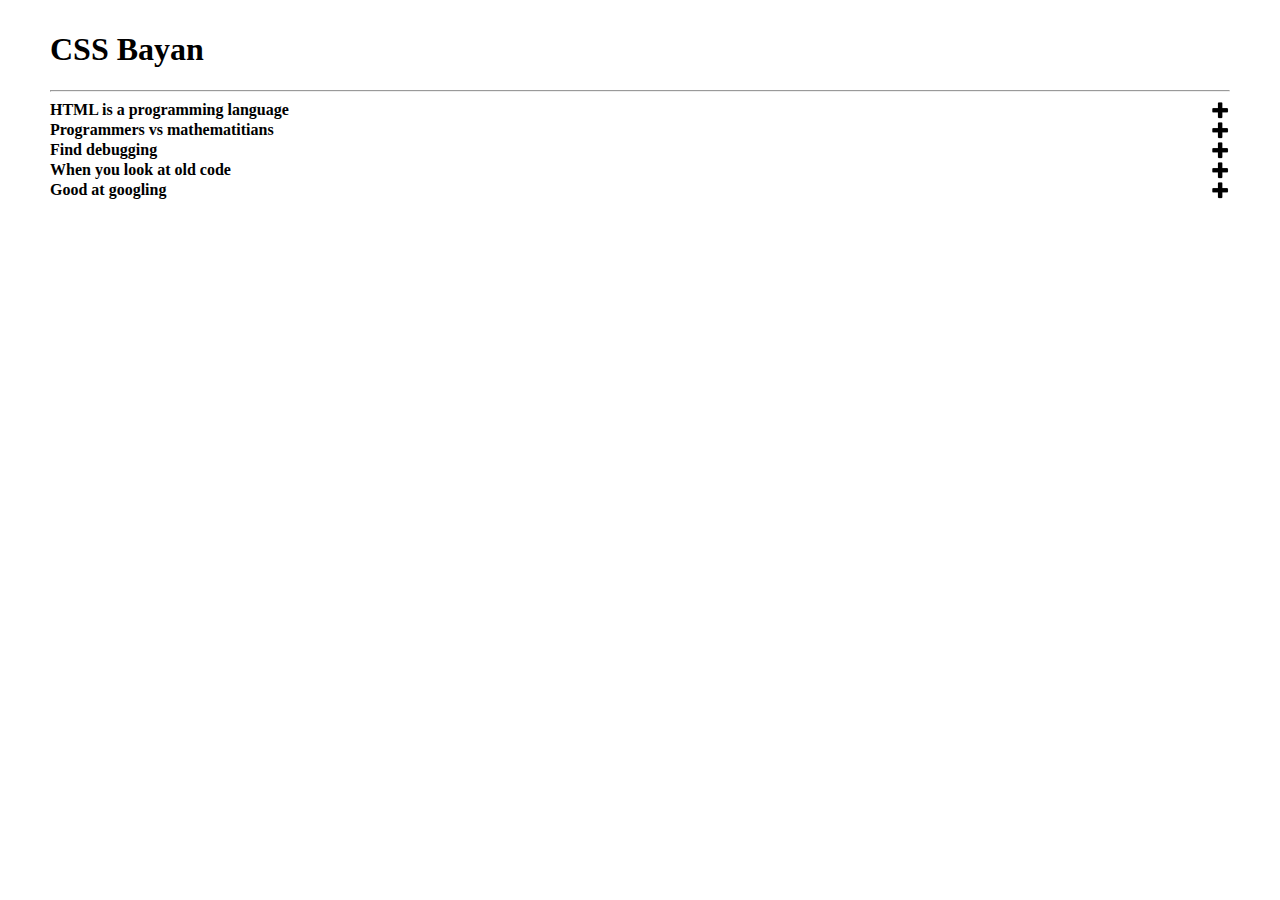
<file: index.html>
<!DOCTYPE html>
<html lang="en">
  <head>
    <meta charset="UTF-8" />
    <meta http-equiv="X-UA-Compatible" content="IE=edge" />
    <meta name="viewport" content="width=device-width, initial-scale=1.0" />
    <link rel="stylesheet" href="css/style.css" />
    <title>Document</title>
  </head>
  <body>
    <div class="container">
      <h1>CSS Bayan</h1>
      <hr />
      <div class="accordion">
        <div>
          <input
            type="radio"
            name="meme"
            id="meme1"
            class="accordion__input"
            hidden
          />
          <div class="accordion__title">
            <label for="meme1" class="accordion__label">
              HTML is a programming language
            </label>
            <img src="./images/plus.png" class="accordion__title-icon" />
          </div>
          <div class="accordion__content">
            <img
              src="./images/programming-in-html.png"
              alt="programming in html"
			  class="accordion__content-image"
            />
          </div>
        </div>
        <div>
          <input
            type="radio"
            name="meme"
            id="meme2"
            class="accordion__input"
            hidden
          />
          <div class="accordion__title">
            <label for="meme2" class="accordion__label">
              Programmers vs mathematitians
            </label>
            <img src="./images/plus.png" class="accordion__title-icon" />
          </div>

          <div class="accordion__content">
            <img
              src="./images/programmers_vs_math.jpg"
              alt="programmers vs mathematitians"
			  class="accordion__content-image"
            />
          </div>
        </div>
        <div>
          <input
            type="radio"
            name="meme"
            id="meme3"
            class="accordion__input"
            hidden
          />
          <div class="accordion__title">
            <label for="meme3" class="accordion__label">Find debugging</label>
            <img src="./images/plus.png" class="accordion__title-icon" />
          </div>
         
          <div class="accordion__content">
            <img src="./images/debugging.png" alt="debugging" class="accordion__content-image"/>
			
          </div>
        </div>

        <div>
            <input
              type="radio"
              name="meme"
              id="meme4"
              class="accordion__input"
              hidden
            />
            <div class="accordion__title">
              <label for="meme4" class="accordion__label"> When you look at old code </label>
              <img src="./images/plus.png" class="accordion__title-icon" />
            </div>
           
            <div class="accordion__content">
              <img src="./images/when-you-look-at-old-code.webp" alt="old code" class="accordion__content-image" />
            </div>
          </div>

          <div>
            <input
              type="radio"
              name="meme"
              id="meme5"
              class="accordion__input"
              hidden
            />
            <div class="accordion__title">
              <label for="meme5" class="accordion__label"> Good at googling </label>
              <img src="./images/plus.png" class="accordion__title-icon" />
            </div>
           
            <div class="accordion__content">
              <img src="./images/goodAtGoogle.webp" alt="googling" class="accordion__content-image"/>
            </div>
          </div>


      </div>
    </div>
  </body>
</html>
</file>
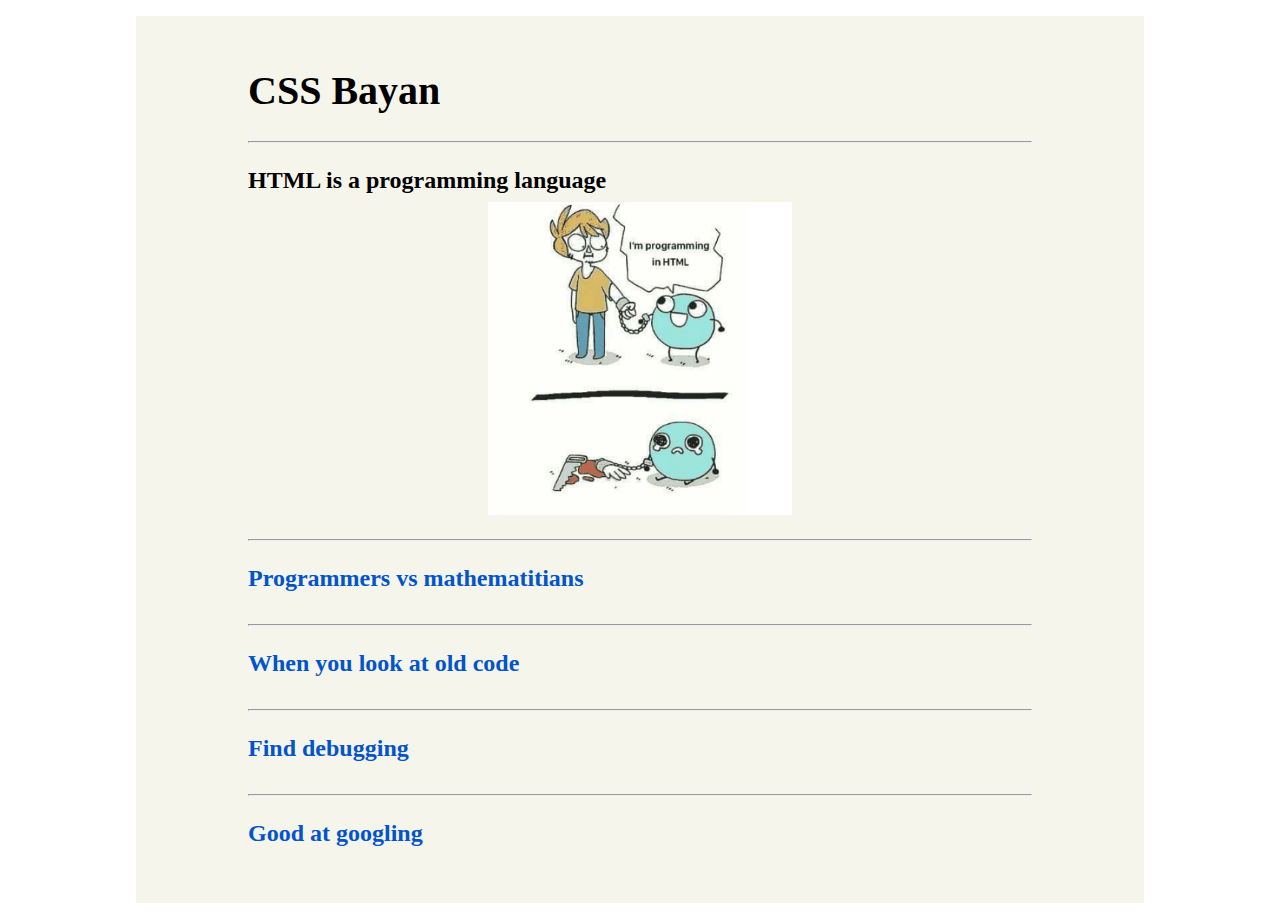
<file: cssBayan/index.html>
<!DOCTYPE html>
<html lang="en">
  <head>
    <meta charset="UTF-8" />
    <meta http-equiv="X-UA-Compatible" content="IE=edge" />
    <meta name="viewport" content="width=device-width, initial-scale=1.0" />
    <link rel="stylesheet" href="css/style.css" />
    <title>Document</title>
  </head>
  <body>
    <div class="container">
      <div class="accordion">
        <h1 class="accordion__heading">CSS Bayan</h1>

        <div class = "accordion__item">
          <hr class = "accordion__line">
          <input
            type="radio"
            name="meme"
            id="meme1"
            class="accordion__input"
            hidden
            checked
          />
            <label for="meme1" class="accordion__label">
              <div class="accordion__title">
                <p class="accordion__title-text">HTML is a programming language</p>
                <img src="./images/plus.png" class="accordion__title-icon " />
              </div>
            <div class="accordion__content">
              <img
                src="./images/programming-in-html.png"
                alt="programming in html"
                class = "accordion__content-image"
              />
            </div>
            </label>
        </div>

        <div class = "accordion__item">
          <hr class = "accordion__line">
          <input
            type="radio"
            name="meme"
            id="meme2"
            class="accordion__input"
            hidden
          />
            <label for="meme2" class="accordion__label">
              <div class="accordion__title">
                <p class="accordion__title-text">Programmers vs mathematitians</p>
                <img src="./images/plus.png" class="accordion__title-icon" />
              </div>
            <div class="accordion__content">
              <img
                src="./images/programmers_vs_math.jpg"
                alt="programming in html"
                class = "accordion__content-image"
              />
            </div>
            </label>
        </div>

        <div class = "accordion__item">
          <hr class = "accordion__line">
          <input
            type="radio"
            name="meme"
            id="meme3"
            class="accordion__input"
            hidden
          />
            <label for="meme3" class="accordion__label">
              <div class="accordion__title">
                <p class="accordion__title-text">When you look at old code</p>
                <img src="./images/plus.png" class="accordion__title-icon " />
              </div>
            <div class="accordion__content">
              <img
                src="./images/when-you-look-at-old-code.webp"
                alt="programming in html"
                class = "accordion__content-image"
              />
            </div>
            </label>
        </div>

        <div class = "accordion__item">
          <hr class = "accordion__line">
          <input
            type="radio"
            name="meme"
            id="meme4"
            class="accordion__input"
            hidden
          />
            <label for="meme4" class="accordion__label">
              <div class="accordion__title">
                <p class="accordion__title-text">Find debugging</p>
                <img src="./images/plus.png" class="accordion__title-icon " />
              </div>
            <div class="accordion__content">
              <img
                src="./images/debugging.png"
                alt="programming in html"
                class = "accordion__content-image"
              />
            </div>
            </label>
        </div>

        <div class = "accordion__item">
          <hr class = "accordion__line">
          <input
            type="radio"
            name="meme"
            id="meme5"
            class="accordion__input"
            hidden
          />
            <label for="meme5" class="accordion__label">
              <div class="accordion__title">
                <p class="accordion__title-text">Good at googling</p>
                <img src="./images/plus.png" class="accordion__title-icon " />
              </div>
            <div class="accordion__content">
              <img
                src="./images/goodAtGoogle.webp"
                alt="programming in html"
                class = "accordion__content-image"
              />
            </div>
            </label>
        </div>

      </div>
    </div>
  </body>
</html>
</file>
<file: css/style.css>
* {
  box-sizing: border-box;
}

body {
  margin: 0;
}

.container {
    max-width: 1200px;
    margin: 0 auto;
    padding: 10px;
}

.accordion {
    
}
.accordion__input {
}

.accordion__input:checked ~ .accordion__content {
  display: flex;
  justify-content: center;
  align-items: center;
  flex-direction: column;
}
.accordion__input:checked ~ .accordion__title .accordion__title-icon {
  transform: rotate(45deg);
}

.accordion__label {
  font-weight: bold;
}
.accordion__content {
  display: none;
}

.accordion__content-image {
	width: 300px;
}

.accordion__title {
  width: 100%;
  display: flex;
  justify-content: space-between;
  align-items: center;
}

.accordion__title-icon {
  width: 20px;
  height: 20px;
}
</file>
<file: cssBayan/css/style.css>
* {
  box-sizing: border-box;
}

body {
  margin: 0;
}

.container {
    max-width: 65rem;
    margin: 0 auto;
    padding: 1rem;
}

.accordion {
  background-color: #F5F5EB;
  -webkit-tap-highlight-color: transparent;
}

.accordion__heading {
  font-size: 1.5rem;
}

.accordion__line {
  margin: 0;
}

.accordion__content {
  display: none;
  justify-content: center;
  align-items: center;

}
.accordion__content-image {
	width: 17rem;
}

.accordion__input:checked ~ .accordion__label > .accordion__content {
  display: flex;
}
.accordion__input:checked ~ .accordion__label > .accordion__content .accordion__content-image{
  opacity: 1;
}

.accordion__item > .accordion__input:checked ~ .accordion__label .accordion__title .accordion__title-icon {
  transform: rotate(45deg);
}

.accordion__label {
  display: block;
  padding: 1.5rem 0;
  font-weight: bold;
  color: #0254CD;
}

.accordion__input:active ~ .accordion__label .accordion__title {
  color: #0254CD;
}

.accordion__input:checked ~ .accordion__label .accordion__title {
  color: #010101;
}

.accordion__title {
  font-size: 0.8rem;
  display: flex;
  justify-content: space-between;
  align-items: start;
}

.accordion__title-text {
  margin: 0 0 0.5rem 0;

}

.accordion__title-icon {
 display: block;
  width: 1rem;
  height: 1rem;
  transition: all 0.3s;
}

@keyframes anima{
  0% {
    opacity: 0;
    transform: scale(0.6);
  }
  100% {
    opacity: 1;
    transform: scale(1);
  }
}

@media(hover: hover){
  .accordion__title-icon {
    display: none;
   }
  .accordion:hover {
    cursor: pointer;
  }
  .accordion:hover .accordion__label{
    color: #010101;
    cursor: pointer;
}

.accordion:hover .accordion__title-icon{
  display: block;
}
.accordion__item:hover > .accordion__input:not(:checked) ~ .accordion__label > .accordion__content {
  animation: anima 1s forwards;
  display: flex;
}

.accordion__item:hover > .accordion__input:not(:checked) ~ .accordion__label .accordion__title .accordion__title-icon {
  transform: rotate(45deg);
}
}

@media(hover: none){
 .accordion__input:checked ~ .accordion__label > .accordion__content {
  display: flex;
   animation: anima 1s forwards;
}
}

@media(min-width: 768px){
  .accordion {
    padding: 1rem 4rem;
}
.accordion__title {
  font-size: 1rem;
}
.accordion__title-icon {
   width: 1.2rem;
   height: 1.2rem;
 }
 .accordion__heading {
  font-size: 2rem;
}
.accordion__content-image {
	width: 19rem;
}
}

@media(min-width: 1025px){
  .accordion {
    padding: 1.5rem 7rem;
}
.accordion__title {
  font-size: 1.5rem;
}
.accordion__title-icon {
  width: 1.5rem;
  height: 1.5rem;
}
.accordion__heading {
  font-size: 2.5rem;
}
}
</file>
